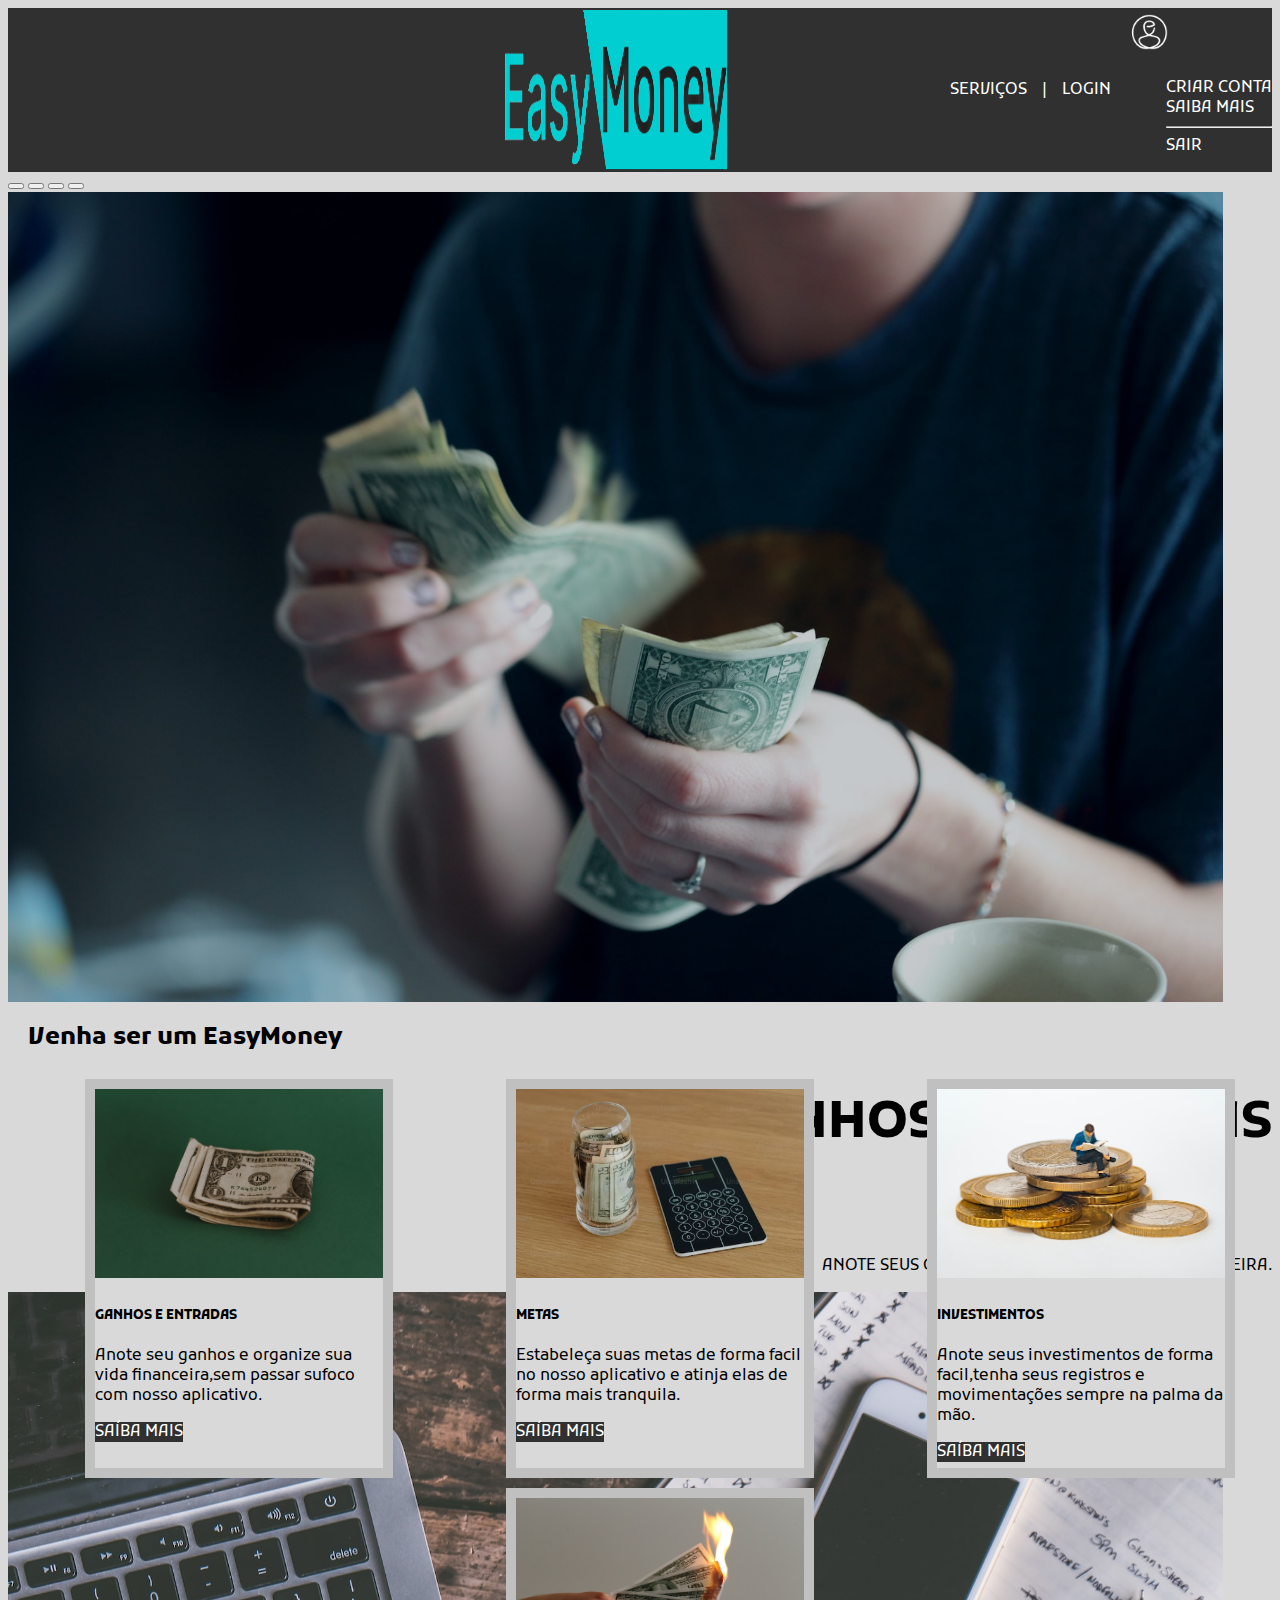
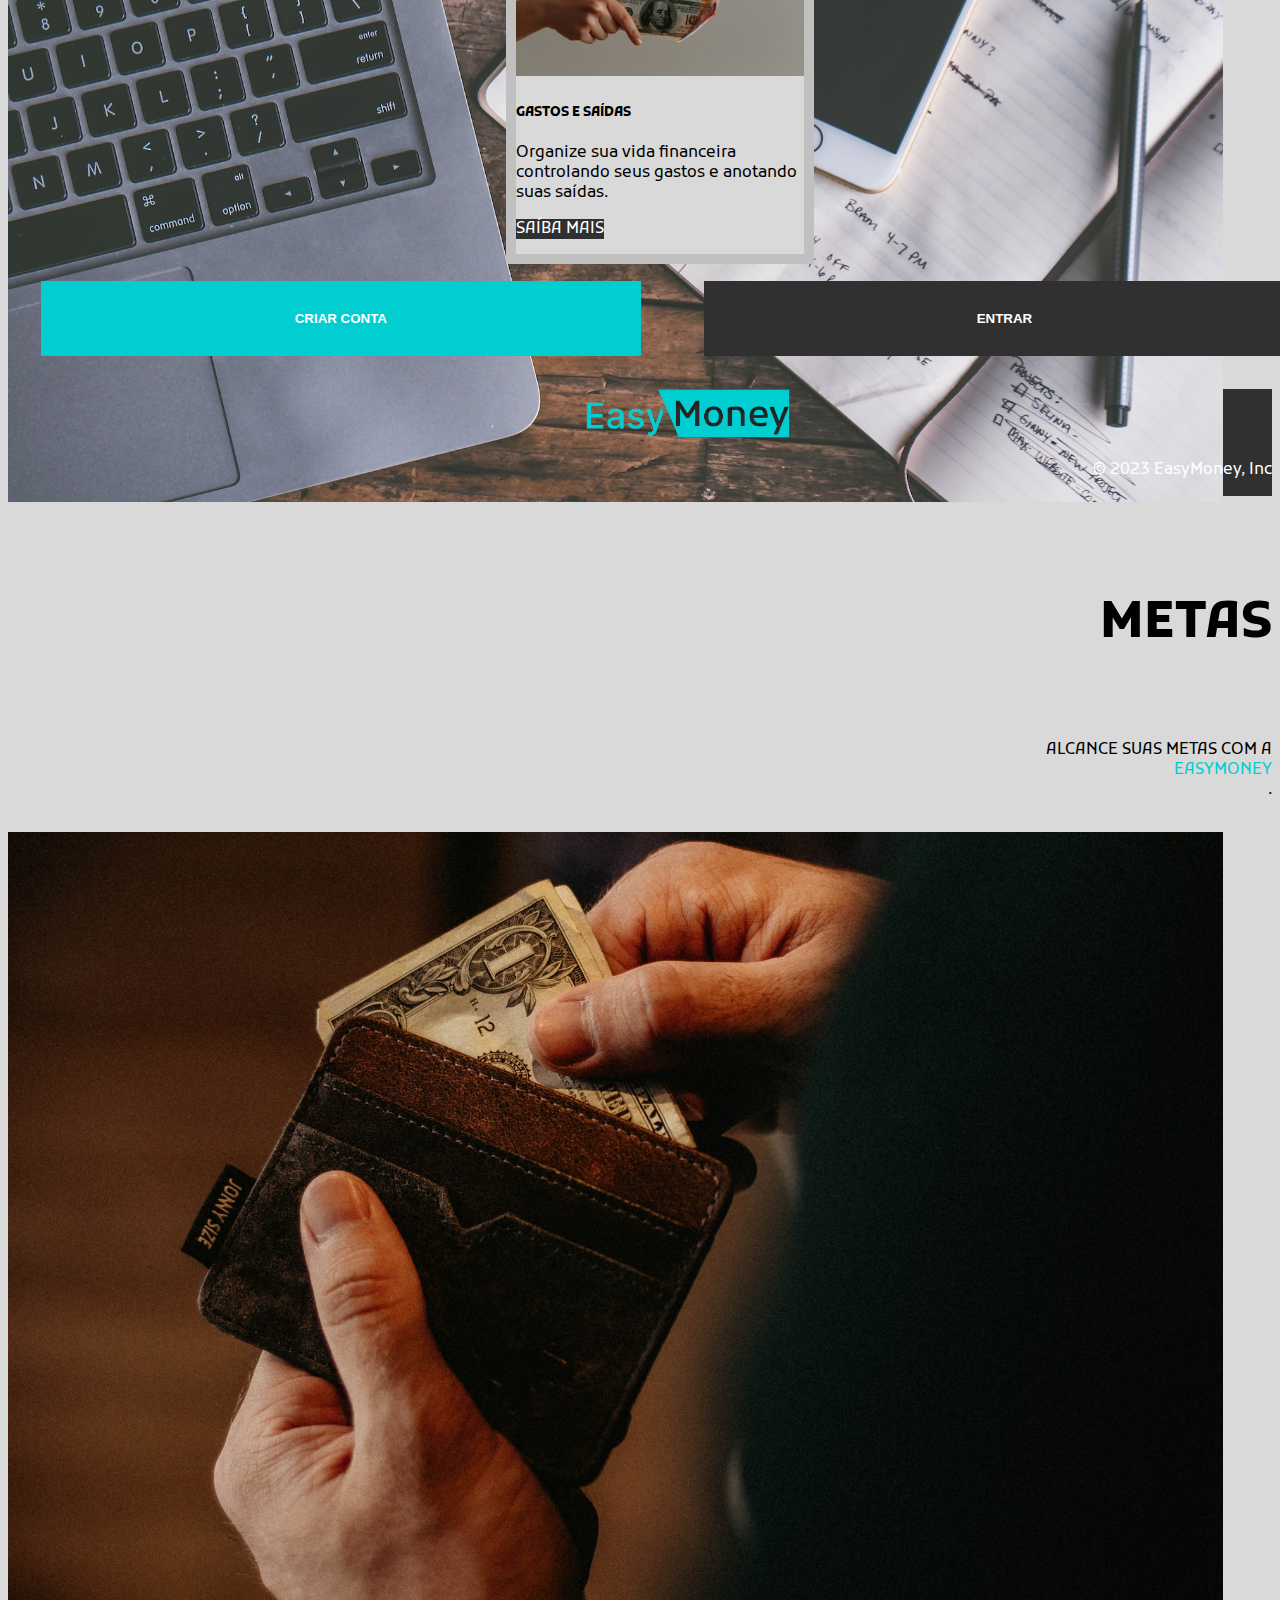
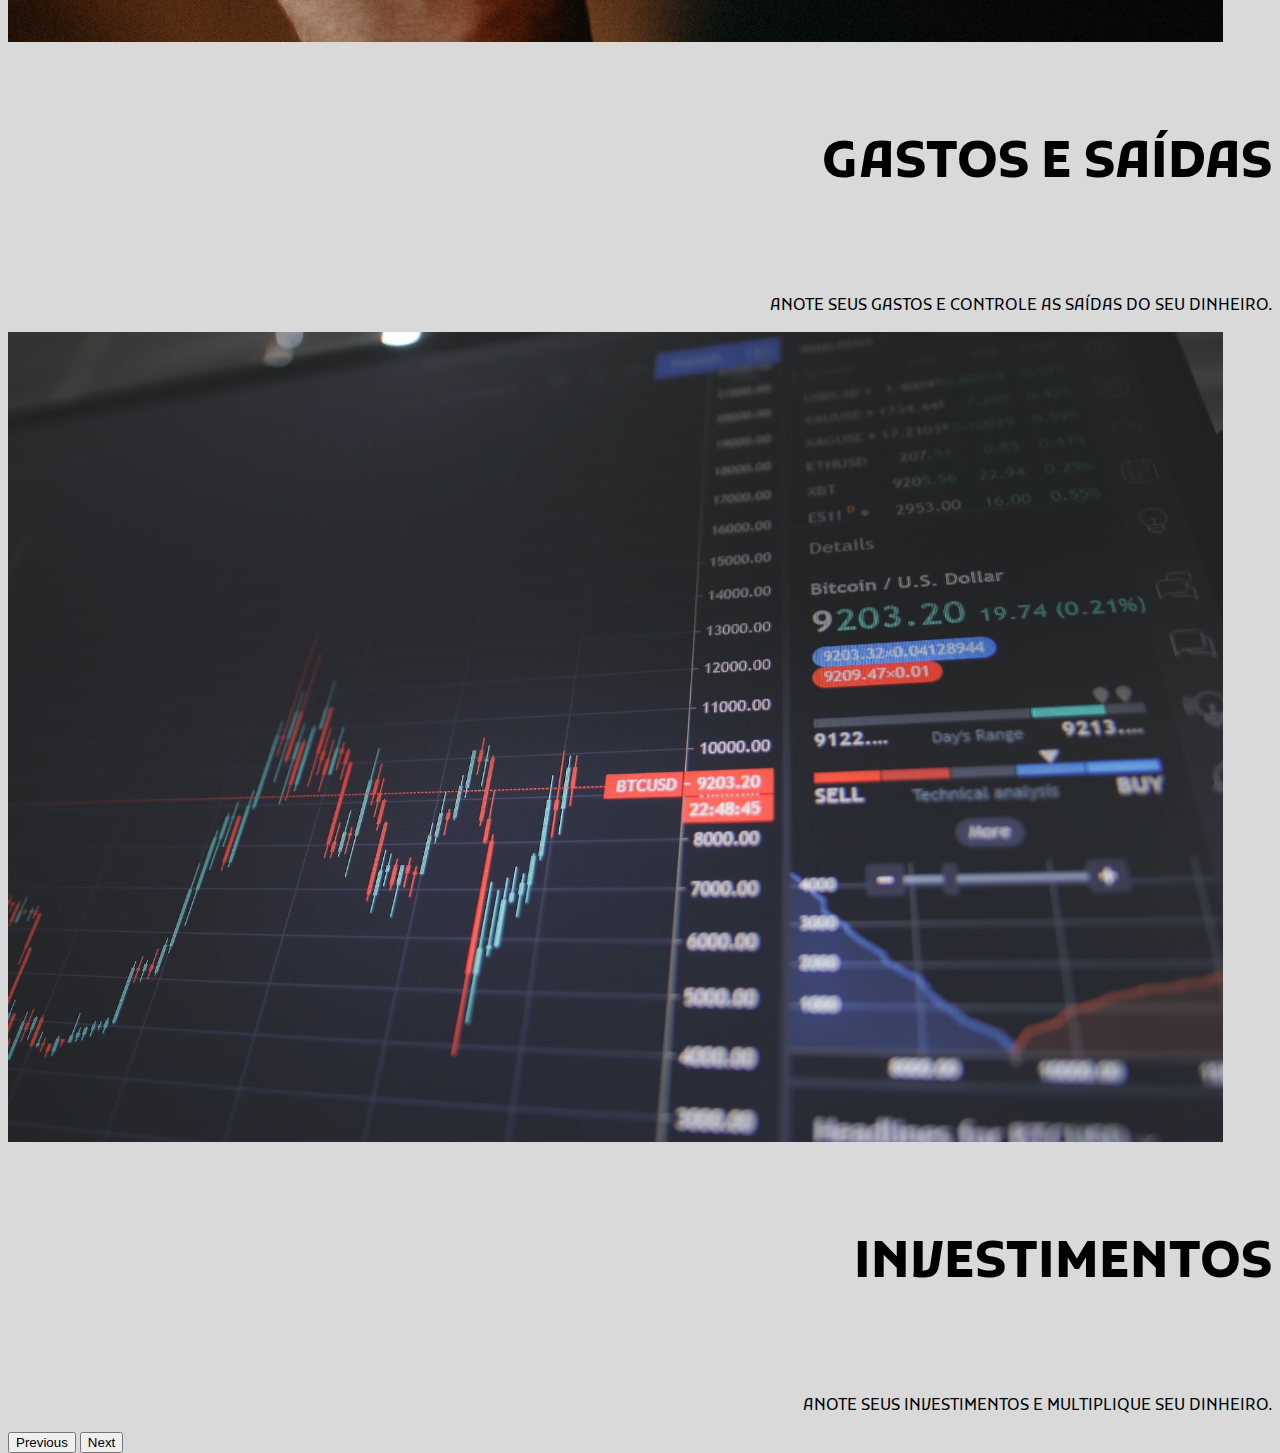
<file: index.html>
<!DOCTYPE html>
<html lang="pt-br">

<head>
    <meta charset="UTF-8" />
    <meta name="viewport" content="width=device-width, initial-scale=1.0" />
    <title>Easy Money</title>
    <!-- FAVICON -->
    <link rel="icon" type="image/x-icon" href="IMG/icones/favicon-easyMoney.png" />
    <!-- BOOTSTRAP -->
    <link href="https://cdn.jsdelivr.net/npm/bootstrap@5.3.0/dist/css/bootstrap.min.css" rel="stylesheet"
        integrity="sha384-9ndCyUaIbzAi2FUVXJi0CjmCapSmO7SnpJef0486qhLnuZ2cdeRhO02iuK6FUUVM" crossorigin="anonymous" />
    <script src="https://cdn.jsdelivr.net/npm/bootstrap@5.3.0/dist/js/bootstrap.bundle.min.js"
        integrity="sha384-geWF76RCwLtnZ8qwWowPQNguL3RmwHVBC9FhGdlKrxdiJJigb/j/68SIy3Te4Bkz"
        crossorigin="anonymous"></script>
    <!-- CSS -->
    <link rel="stylesheet" href="CSS/style.css" />
    <!-- JS -->
    <script src="JS/index.js"></script>
    <!-- FONT -->
    <link rel="preconnect" href="https://fonts.googleapis.com">
    <link rel="preconnect" href="https://fonts.gstatic.com" crossorigin>
    <link href="https://fonts.googleapis.com/css2?family=Kufam:wght@400;500;700&display=swap" rel="stylesheet">

</head>

<body>
    <header>
        <nav class="top-menu">
            <div class="container-fluid opcoesMenu">
                <div class="menu-logo">
                    <img src="IMG/logo-easyMoney.png" alt="Logo da Easy Money" class="img-logo-menu" />
                </div>
                <div class="servicos">
                    <a href="#servicos">SERVIÇOS</a>
                    <span class="span-menu">|</span>
                    <a href="paginas/login.html">LOGIN</a>
                    <div class="perfil">
                        <li class="nav-item dropdown">
                            <img width="48" height="48" src="IMG/icones/icons8-usuário-homem-com-círculo-64 (1).png"
                                alt="user-male-circle" class="nav-link dropdown-toggle" role="button"
                                data-bs-toggle="dropdown" aria-expanded="false" />
                            <ul class="dropdown-menu">
                                <li><a class="dropdown-item"  href="index.html" onclick="funcao_nao_disponivel()">CRIAR CONTA</a></li>
                                <li><a class="dropdown-item" href="index.html" onclick="funcao_nao_disponivel()">SAIBA MAIS</a></li>
                                <li>
                                    <hr class="dropdown-divider">
                                </li>
                                <li><a class="dropdown-item" href="index.html" onclick="funcao_nao_disponivel()">SAIR</a></li>
                            </ul>
                        </li>
                    </div>
                </div>
            </div>
        </nav>
    </header>


    <section>
        <div class="carrossel">
            <div id="carouselExampleCaptions" class="carousel slide">
                <div class="carousel-indicators">
                    <button type="button" data-bs-target="#carouselExampleCaptions" data-bs-slide-to="0" class="active"
                        aria-current="true" aria-label="Slide 1"></button>
                    <button type="button" data-bs-target="#carouselExampleCaptions" data-bs-slide-to="1"
                        aria-label="Slide 2"></button>
                    <button type="button" data-bs-target="#carouselExampleCaptions" data-bs-slide-to="2"
                        aria-label="Slide 3"></button>
                    <button type="button" data-bs-target="#carouselExampleCaptions" data-bs-slide-to="3"
                        aria-label="Slide 4"></button>

                </div>
                <div class="carousel-inner">
                    <div class="carousel-item active">
                        <img src="IMG/carousel/earnings-carrossel.jpg" class="d-block w-100" alt="...">
                        <div class="carousel-caption d-none d-md-block info-carrossel">
                            <h5>GANHOS E ENTRADAS</h5>
                            <p>ANOTE SEUS GANHOS E ORGANIZE SUA VIDA FINANCEIRA.</p>
                        </div>
                    </div>
                    <div class="carousel-item">
                        <img src="IMG/carousel/task-carrossel.jpg" class="d-block w-100" alt="...">
                        <div class="carousel-caption d-none d-md-block info-carrossel">
                            <h5>METAS</h5>
                            ALCANCE SUAS METAS COM A <span>EASYMONEY</span>.</p>
                        </div>
                    </div>
                    <div class="carousel-item">
                        <img src="IMG/carousel/spending-carrossel.jpg" class="d-block w-100" alt="...">
                        <div class="carousel-caption d-none d-md-block info-carrossel">
                            <h5>GASTOS E SAÍDAS</h5>
                            <p>ANOTE SEUS GASTOS E CONTROLE AS SAÍDAS DO SEU DINHEIRO.</p>
                        </div>
                    </div>
                    <div class="carousel-item">
                        <img src="IMG/carousel/invest-carrossel.jpg" class="d-block w-100" alt="...">
                        <div class="carousel-caption d-none d-md-block info-carrossel">
                            <h5>INVESTIMENTOS</h5>
                            <p>ANOTE SEUS INVESTIMENTOS E MULTIPLIQUE SEU DINHEIRO.</p>
                        </div>
                    </div>
                </div>
                <button class="carousel-control-prev" type="button" data-bs-target="#carouselExampleCaptions"
                    data-bs-slide="prev">
                    <span class="carousel-control-prev-icon" aria-hidden="true"></span>
                    <span class="visually-hidden">Previous</span>
                </button>
                <button class="carousel-control-next" type="button" data-bs-target="#carouselExampleCaptions"
                    data-bs-slide="next">
                    <span class="carousel-control-next-icon" aria-hidden="true"></span>
                    <span class="visually-hidden">Next</span>
                </button>
            </div>
        </div>
    </section>
    <article>
        <div class="article" id="servicos">
            <div class="article-text">
                <h2>Venha ser um EasyMoney</h2>
            </div>

            <div class="cards">

                <div class="card" style="width: 18rem;">
                    <img src="IMG/dollar-alternative.jpg" class="card-img-top" alt="...">
                    <div class="card-body">
                        <h5 class="card-title">GANHOS E ENTRADAS</h5>
                        <p class="card-text">Anote seu ganhos e organize sua vida financeira,sem passar sufoco com nosso
                            aplicativo.</p>
                        <a href="index.html" onclick="funcao_nao_disponivel()" class="btn btn-saiba">SAÍBA MAIS</a>
                    </div>
                </div>
                <div class="card" style="width: 18rem;">
                    <img src="IMG/task-alternative.png" class="card-img-top" alt="...">
                    <div class="card-body">
                        <h5 class="card-title">METAS</h5>
                        <p class="card-text">Estabeleça suas metas de forma facil no nosso aplicativo e atinja elas de
                            forma mais tranquila.</p>
                        <a href="index.html" onclick="funcao_nao_disponivel()" class="btn btn-saiba">SAÍBA MAIS</a>
                    </div>
                </div>
                <div class="card" style="width: 18rem;">
                    <img src="IMG/invest-alternative.jpg" class="card-img-top" alt="...">
                    <div class="card-body">
                        <h5 class="card-title">INVESTIMENTOS</h5>
                        <p class="card-text">Anote seus investimentos de forma facil,tenha seus registros e
                            movimentações sempre na palma da mão.</p>
                        <a href="index.html" onclick="funcao_nao_disponivel()" class="btn btn-saiba">SAÍBA MAIS</a>
                    </div>
                </div>
                <div class="card" style="width: 18rem;">
                    <img src="IMG/fire-dollar-alternative.jpg" class="card-img-top" alt="...">
                    <div class="card-body">
                        <h5 class="card-title">GASTOS E SAÍDAS</h5>
                        <p class="card-text">Organize sua vida financeira controlando seus gastos e anotando suas
                            saídas.</p>
                        <a href="index.html" onclick="funcao_nao_disponivel()" class="btn btn-saiba">SAÍBA MAIS</a>
                    </div>
                </div>
            </div>
            <div class="login-cadastro">
                <button type="button" class="criar-conta-article">
                    <div>
                        <a href="index.html" onclick="funcao_nao_disponivel()"><h4>CRIAR CONTA</h4></a>
                    </div>
                </button>
                <button type="button" class="entrar-article">
                    <div>
                        <a href="paginas/login.html"><h4>ENTRAR</h4></a>
                    </div>
                </button>
            </div>
        </div>
    </article>
    <footer>
        <div class="footer">

            <div class="footer-logo">
                <img src="IMG/logo-easyMoney.png" alt="">
            </div>
            <div class="licenca">
                <p>© 2023 EasyMoney, Inc</p>
            </div>


        </div>
    </footer>
</body>

</html>
</file>
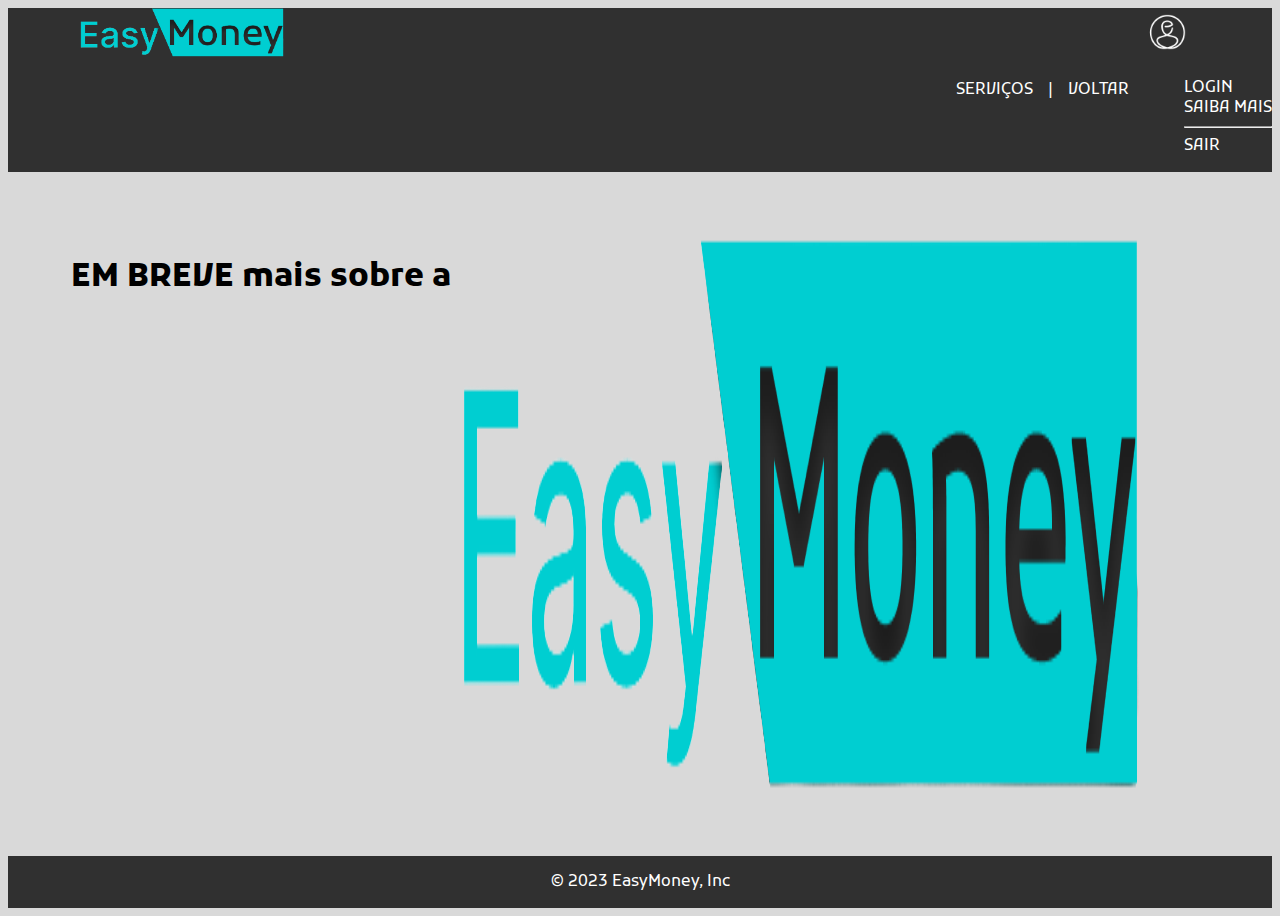
<file: paginas/em_construcao.html>
<!DOCTYPE html>
<html lang="pt-br">

<head>
    <meta charset="UTF-8" />
    <meta name="viewport" content="width=device-width, initial-scale=1.0" />
    <title>Easy Money - Login</title>
    <!-- FAVICON -->
    <link rel="icon" type="image/x-icon" href="../IMG/icones/favicon-easyMoney.png" />
    <!-- BOOTSTRAP -->
    <link href="https://cdn.jsdelivr.net/npm/bootstrap@5.3.0/dist/css/bootstrap.min.css" rel="stylesheet"
        integrity="sha384-9ndCyUaIbzAi2FUVXJi0CjmCapSmO7SnpJef0486qhLnuZ2cdeRhO02iuK6FUUVM" crossorigin="anonymous" />
    <script src="https://cdn.jsdelivr.net/npm/bootstrap@5.3.0/dist/js/bootstrap.bundle.min.js"
        integrity="sha384-geWF76RCwLtnZ8qwWowPQNguL3RmwHVBC9FhGdlKrxdiJJigb/j/68SIy3Te4Bkz"
        crossorigin="anonymous"></script>
    <!-- CSS -->
    <link rel="stylesheet" href="../CSS/style.css" />
    <!-- JS -->
    <script src="../JS/index.js"></script>
    <!-- FONT -->
    <link rel="preconnect" href="https://fonts.googleapis.com">
    <link rel="preconnect" href="https://fonts.gstatic.com" crossorigin>
    <link href="https://fonts.googleapis.com/css2?family=Kufam:wght@400;500;700&display=swap" rel="stylesheet">

</head>

<body>
    <header>
        <nav class="top-menu">
            <div class="container-fluid opcoesMenu">
                <div class="menu-logo">
                    <a href="../index.html"><img src="../IMG/logo-easyMoney.png" alt="Logo da Easy Money" class="img-logo-menu" /></a>
                </div>
                <div class="servicos">
                    <a href="../index.html">SERVIÇOS</a>
                    <span class="span-menu">|</span>
                    <a href="login.html">VOLTAR</a>
                    <div class="perfil">
                        <li class="nav-item dropdown">
                            <img width="48" height="48" src="../IMG/icones/icons8-usuário-homem-com-círculo-64 (1).png"
                                alt="user-male-circle" class="nav-link dropdown-toggle" role="button"
                                data-bs-toggle="dropdown" aria-expanded="false" />
                            <ul class="dropdown-menu">
                                <li><a class="dropdown-item" href="login.html">LOGIN</a></li>
                                <li><a class="dropdown-item" href="em_construcao.html" onclick="funcao_nao_disponivel()" >SAIBA MAIS</a></li>
                                <li>
                                    <hr class="dropdown-divider">
                                </li>
                                <li><a class="dropdown-item" href="em_construcao.html">SAIR</a></li>
                            </ul>
                        </li>
                    </div>
                </div>
            </div>
        </nav>
    </header>
    <section>
        <div class="container-sm container-md quadro-login">
        <h1>EM BREVE mais sobre a</h1>
        <img src="../IMG/logo-easyMoney.png" alt="">

        </div>
    </section>
    <footer>
        <div class="footer-login">
            <div class="licenca">
                <p>© 2023 EasyMoney, Inc</p>
            </div>



        </div>
    </footer>


</body>

</html>
</file>
<file: CSS/style.css>
:root{
    --primary-color:#303030;
    --fonte-padrao: 'Kufam', sans-serif;
    --backgrond: #D9D9D9;
    --white: #fff;
    --secundary-color: #00CED1;

}
body{
    font-family: var(--fonte-padrao);
    background-color: var(--backgrond);
}
.span-menu{
    color: white;
}
.top-menu{
    background-color: var(--primary-color);
    display: flex;
    flex-direction: column;
    flex:auto;
    height: 10%;
}
.opcoesMenu{
    display: flex;
    justify-content:center;
    width: 100%;
}
.menu-logo{
    display: flex;
    justify-content:end;
    height: auto;
    width: 60%;
}
.img-logo-menu{
    width: 30%;
    margin-right: 5%;
}

.servicos{
    display: flex;
    font-family: var(--fonte-padrao);
    justify-content:end;
    align-items: center;
    width: 40%;
    gap: 15px;
}
.servicos a:hover{
    color: var(--secundary-color);
}

a:link{
    text-decoration:none ;
    color: var(--white);
}
a:hover{
    color:var(--secondary-color) ;
}
a:visited {
    color: var(--white);
  }
a:active {
   color:var(--white);
}
.carrossel{
    /* border: 5px dotted #00CED1; */
    height: 90vh;
    width: 100%;
    margin: auto;
}
.carrossel img{
    height: 90vh;
}

.info-carrossel{
    display: flex;
    flex-direction: column;
    text-align: right;    
}
.info-carrossel h5{
    font-size: 50px;
}
.info-carrossel span{
    color: var(--secundary-color);
}

.article{
    /* border: 5px dotted var(--primary-color); */
    display: flex;
    flex-direction: column;
    justify-content: space-around;
    padding: 20px;
    width: 100%;

   
}
/* .article-text{
    font-family: var(--fonte-padrao);
} */

article .cards{
    display: flex;
    flex-direction: row;
    justify-content: space-around;
    flex-wrap: wrap;
}
article .card img{
    height: 50%;
    width: 100%;
}
article .card{
    margin:5px;
    background-color: var(--backgrond);
    border: 10px solid #c0c0c0;
}
.btn-saiba{
    background-color: var(--primary-color);
    color: var(--white);
}
.btn-saiba:hover{
    background-color: var(--backgrond);
    border-color: var(--primary-color);
}
.dropdown{
    list-style-type: none;
}
.dropdown-menu{
    list-style-type: none;
    background-color: var(--primary-color);
}
.dropdown-item:hover{
    background-color: var(--primary-color);
    color: var(--secundary-color);
}
article .login-cadastro{
    /* border: 5px dotted var(--primary-color); */
    display: flex;
    flex-direction: row;
    width: 100%;
    height: 75px;
    gap: 5%;
    padding: 1%;
}
article .criar-conta-article{
    /* border: 5px dotted var(--secondary-color); */
    width: 50%;
    text-align: center;
    background-color: var(--secundary-color);
    /* padding: 1%; */
    justify-content: baseline;
    align-items: center;
    border: none;
}
article a .criar-conta-article:hover{
    color: var(--white);
}
article .entrar-article{
    /* border: 5px dotted var(--secondary-color); */
    width: 50%;
    text-align: center;
    color: var(--secundary-color);
    background-color: var(--primary-color);
    /* padding: 0.3%; */
    justify-content: baseline;
    align-items: center;
    border: none;
}
article a .entrar-article:hover{
    color: var(--white);
}
.footer{
    display: flex;
    flex-direction: column;
    align-items: end;
    width: 100%;
    height: 10%;
    background-color: var(--primary-color);
    color: var(--white);
}
.footer img{
    width: 30%;
    margin-right: 5%;
}

/* ===== */
/* LOGIN */
/* ===== */
.footer-login{
    display: flex;
    flex-direction: column;
    align-items: center;
    text-align: center;
    width: 100%;
    height: 10%;
    background-color: var(--primary-color);
    color: var(--white);
}
.quadro-login{
    display: flex;
    flex-direction: row;
    width: auto;
    height: 62vh;
    margin: 5%;
    width: 100%;
    flex-wrap: wrap;
}
.img-logo{
    display: flex;
    flex-direction: column;
    justify-content: center;
    background-color: var(--primary-color);
    width: 50%;
    border: 10% 50% 100% 23%;
}
.img-logo img{
    width: 80%;
    height: auto;
    margin-left: 10%;
}
.input-login{
    display: flex;
    flex-direction: column;
    justify-content: center;
    align-items: center;
    width: 50%;
    
}

.input-login img{
    width: 15%;
    height: auto;
    margin-bottom: 4%;
}
.input-login h2{
    font-size: 50px;
    border-bottom:2px solid var(--primary-color);
}
form{
    display: flex;
    flex-direction: column;
    align-items: center;
    width:100%;
}
form .campos{
    margin-top: 2%;
    width: 60%;
}
form h6{
    font-size: 12px;
}
.botoes{
    display: flex;
    flex-direction: row;
    justify-content: center;
    width:10%;
    gap:10px
}
.botoes .btn-entrar{
    background-color: var(--secundary-color);
    color: var(--white);
}
.botoes .btn-entrar:hover{
    background-color: var(--backgrond);
    color: var(--primary-color);
    border:1px solid var(--primary-color);
}
.input-login input{
    width: 100%;
}
.botoes .btn-voltar{
    background-color: var(--primary-color);
    color: var(--white);
}
.botoes .btn-voltar:hover{
    background-color: var(--backgrond);
    color: var(--primary-color);
    border:1px solid var(--primary-color);
}
.esqueci button{
    border: none;
    background-color: var(--backgrond);
    color: var(--white);
}
.esqueci button:hover{
    color: var(--primary-color);
}
</file>
